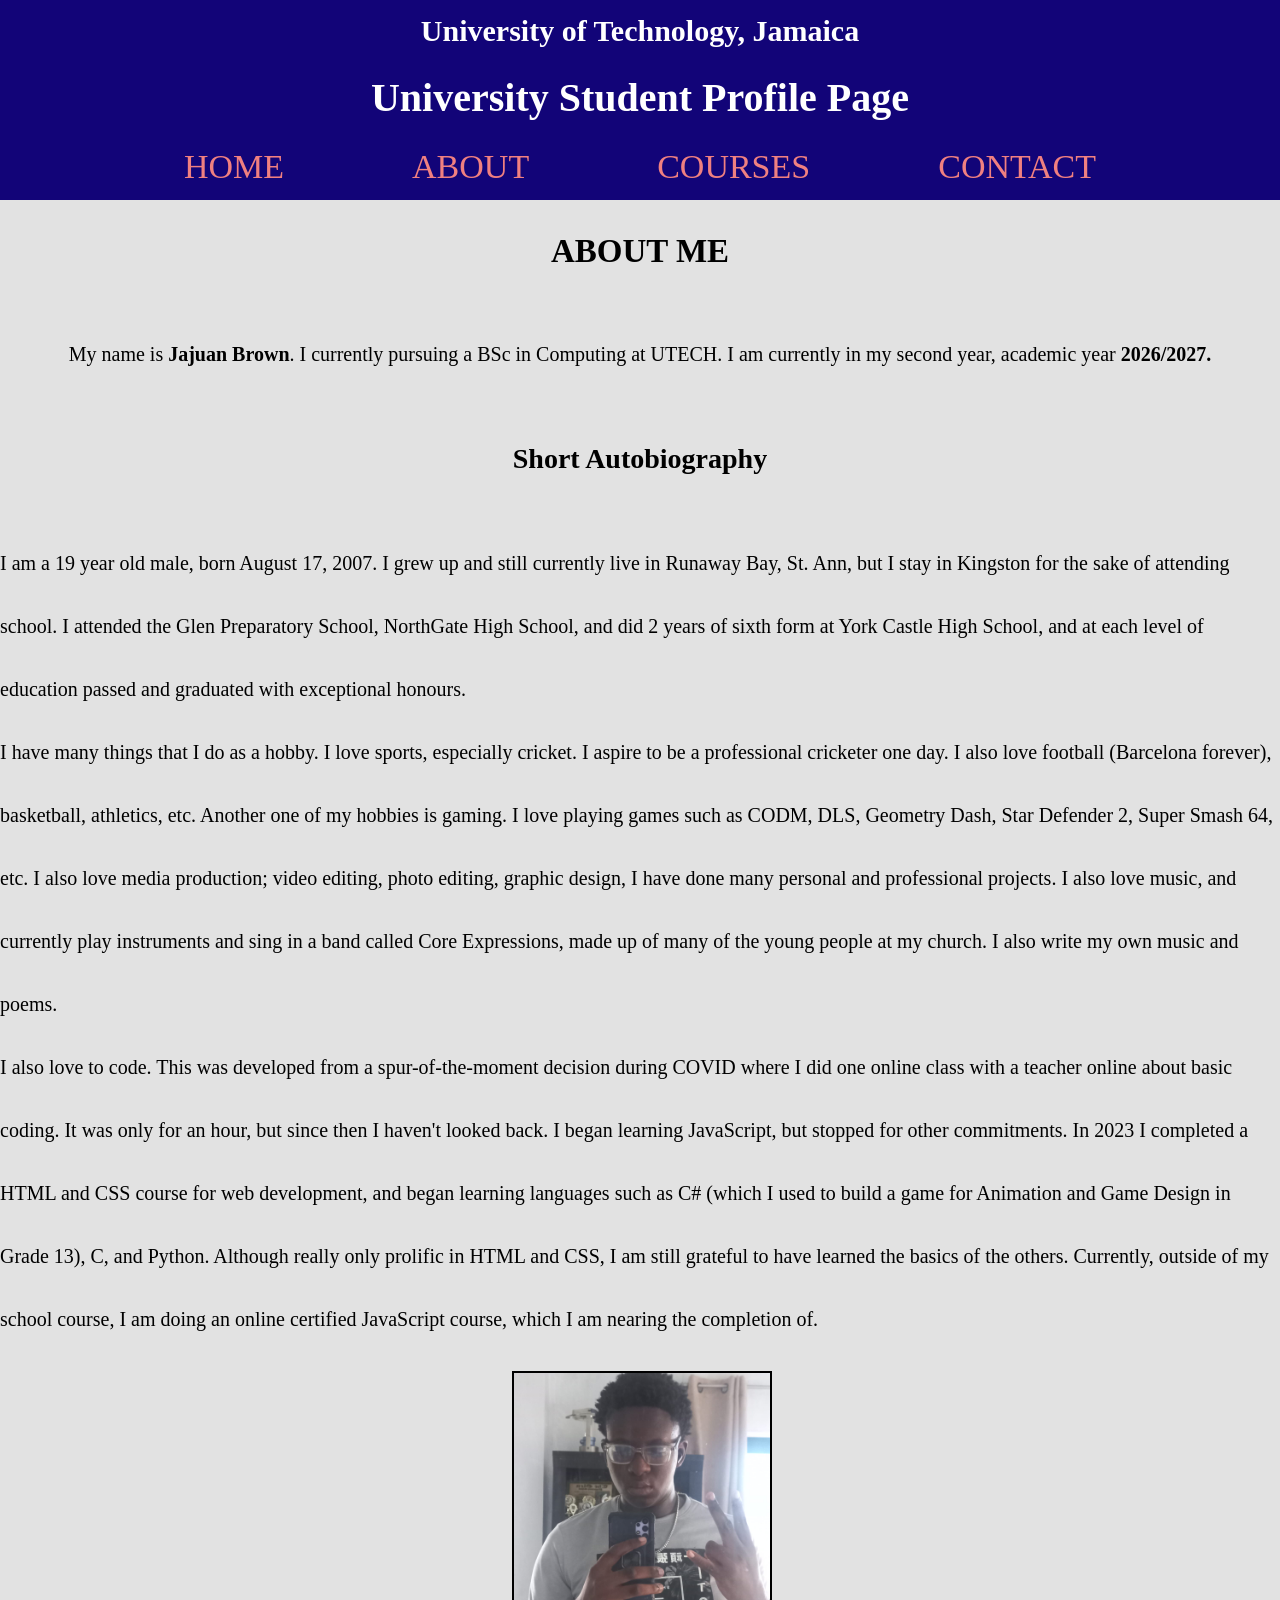
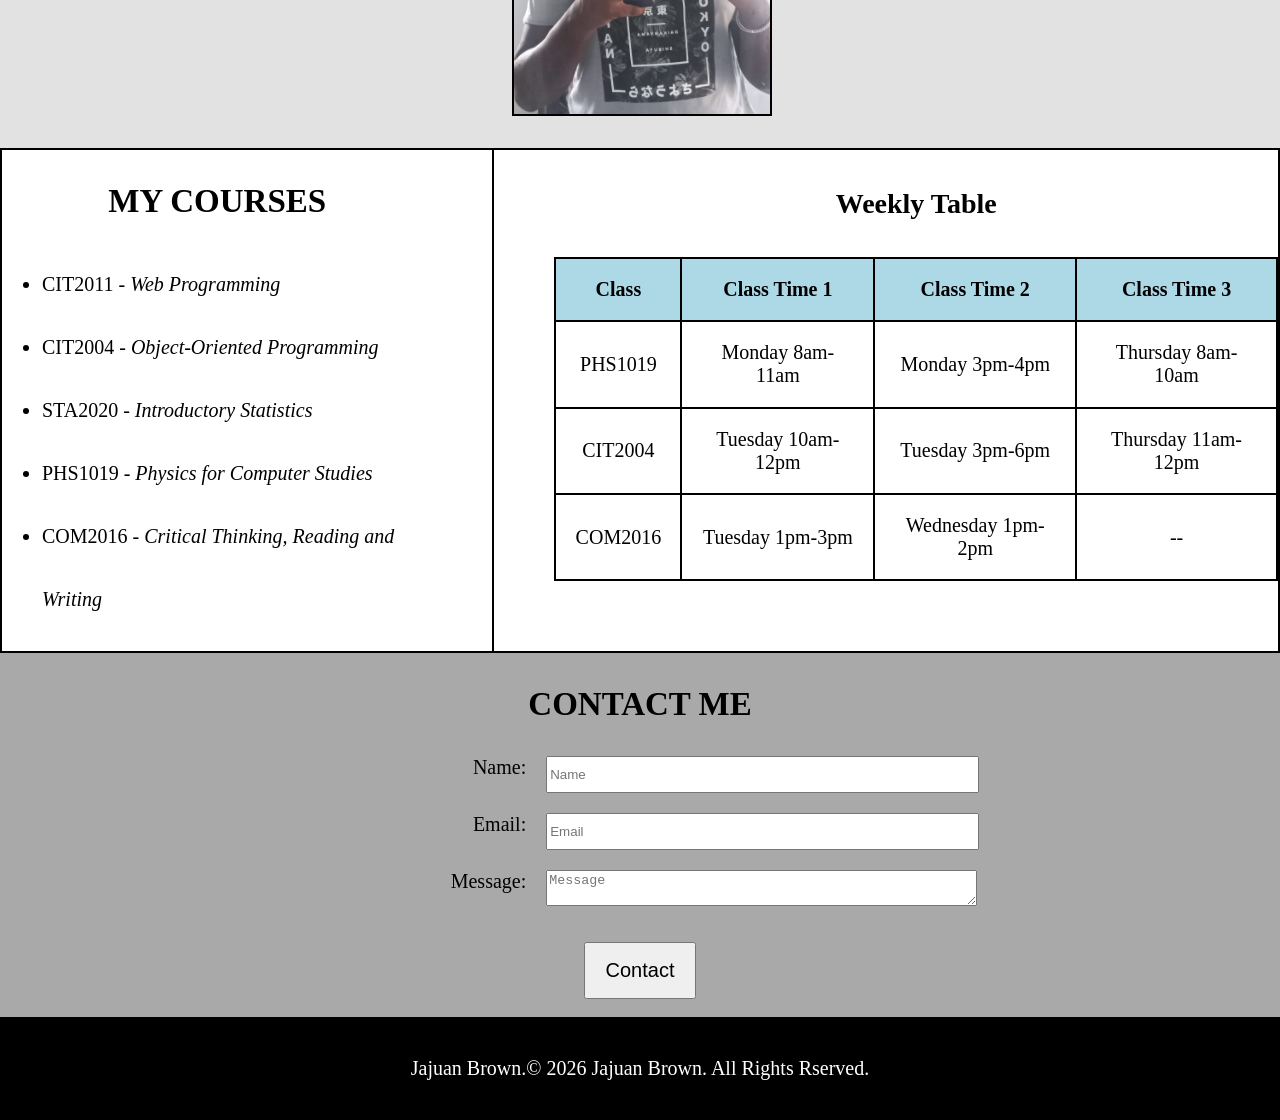
<file: index.html>
<!DOCTYPE html>
<html lang="en">

<head>
  <meta charset="UTF-8">
  <meta name="viewport" content="width=device-width, initial-scale=1.0">
  <meta name="author" content="Jajuan Brown (2504721)">
  <meta name="google-site-verification" content="mjZtYofzODKcXj1G_aPRuhQBJbGa9pazpII4xy01jSo" />
  <link rel="stylesheet" href="labactivity1.css">
</head>

<!--Jajuan Brown (2504721)
This was made entirely by me, no AI Generated Code was used. Anything I was unfamiliar with (mainly just the forms and tables) I researched and wrote the code myself.
-->
<body>
  <header>
    <h2>University of Technology, Jamaica</h2>
    <h1>University Student Profile Page</h1>

    <!--Navigation Bar-->
    <nav>
      <a class="header-dec" href="#Home">Home</a>
      <a class="header-dec" href="#About">About</a>
      <a class="header-dec" href="#Courses">Courses</a>
      <a class="header-dec" href="#Contact">Contact</a>
    </nav>
  </header>
  <main>

    <!--Home-->
    <section id="Home">

    </section>

    <!--About-->
    <section id="About">
      <h3>About Me</h3>
      <p>My name is <span>Jajuan Brown</span>. I currently pursuing a BSc in Computing at UTECH. I am currently in my
        second year, academic year <span>2026/2027.</span> </p>

      <h4>
        Short Autobiography
      </h4>
      <p>
        I am a 19 year old male, born August 17, 2007. I grew up and still currently live in Runaway Bay, St. Ann, but I stay in Kingston for the sake of attending school. I attended the Glen Preparatory School, NorthGate High School, and did 2 years of sixth form at York Castle High School, and at each level of education passed and graduated with exceptional honours.
        <br>
        I have many things that I do as a hobby. I love sports, especially cricket. I aspire to be a professional cricketer one day. I also love football (Barcelona forever), basketball, athletics, etc. Another one of my hobbies is gaming. I love playing games such as CODM, DLS, Geometry Dash, Star Defender 2, Super Smash 64, etc. I also love media production; video editing, photo editing, graphic design, I have done many personal and professional projects. I also love music, and currently play instruments and sing in a band called Core Expressions, made up of many of the young people at my church. I also write my own music and poems.
        <br>
        I also love to code. This was developed from a spur-of-the-moment decision during COVID where I did one online class with a teacher online about basic coding. It was only for an hour, but since then I haven't looked back. I began learning JavaScript, but stopped for other commitments. In 2023 I completed a HTML and CSS course for web development, and began learning languages such as C# (which I used to build a game for Animation and Game Design in Grade 13), C, and Python. Although really only prolific in HTML and CSS, I am still grateful to have learned the basics of the others. Currently, outside of my school course, I am doing an online certified JavaScript course, which I am nearing the completion of.
      </p>

      <div id="img-container">
        <img src="WhatsApp Image 2025-07-07 at 2.11.16 PM (1).jpeg">
      </div>

    </section>

    <!--Courses List-->
    <section id="Courses">
      <div class="courses-list">
        <h3>My Courses</h3>
        <ul>
          <li>CIT2011 - <i>Web Programming</i></li>
          <li>CIT2004 - <i>Object-Oriented Programming</i></li>
          <li>STA2020 - <i>Introductory Statistics</i></li>
          <li>PHS1019 - <i>Physics for Computer Studies</i></li>
          <li>COM2016 - <i>Critical Thinking, Reading and Writing</i></li>
        </ul>

      </div>


      <!--Table Stuff-->
      <div id="courses-table">
        <h4>Weekly Table</h4>
        <table bgcolor="black" align="center">
          <tr bgcolor="lightblue" align="center">
            <th>Class</th>
            <th>Class Time 1</th>
            <th>Class Time 2</th>
            <th>Class Time 3</th>
          </tr>

          <tr bgcolor="white" align="center">
            <td>PHS1019</td>
            <td>Monday 8am-11am</td>
            <td>Monday 3pm-4pm</td>
            <td>Thursday 8am-10am</td>
          </tr>

          <tr bgcolor="white" align="center">
            <td>CIT2004</td>
            <td>Tuesday 10am-12pm</td>
            <td>Tuesday 3pm-6pm</td>
            <td>Thursday 11am-12pm</td>
          </tr>

          <tr bgcolor="white" align="center">
            <td>COM2016</td>
            <td>Tuesday 1pm-3pm</td>
            <td>Wednesday 1pm-2pm</td>
            <td>--</td>
          </tr>
        </table>
      </div>

    </section>

    <!--Contact Section-->
    <section id="Contact">
      <h3>Contact Me</h3>
      <div id="form-container">
        <form id="contact-form">
          <label for="name">Name: </label>
          <input type="text" id="name" name="name" placeholder="Name">



          <label for="email">Email: </label>
          <input type="email" id="email" name="email" placeholder="Email">



          <label for="msg">Message: </label>
          <textarea id="msg" name="msg" placeholder="Message"></textarea>

        </form>

        <input type="submit" value="Contact" form="contact-form">
      </div>


    </section>

  </main>
  <footer>
    <p>Jajuan Brown.</p>
    <p>&copy; 2026 Jajuan Brown. All Rights Rserved.</p>
  </footer>
</body>

</html>
</file>
<file: labactivity1.css>
/*General Element Tags*/
html {
  font-size: 20px;
  scroll-behavior: smooth;
}

body {
  margin: 0;
  padding: 0;
}

p,
li {
  font-size: clamp(0.5rem, 2vw + 0.5rem, 1rem);
  line-height: 7vh;
}

header {
  text-align: center;
  background-color: rgb(18, 4, 120);
  color: white;
  padding: 1.5vh;
}

header h2 {
  margin-top: 0;
}

main {
  display: flex;
  flex-direction: column;
}

nav {
  display: flex;
  gap: 10vw;
  justify-content: center;
  flex-wrap: wrap;
  padding: 4wv;
}

span {
  font-weight: bold;
}

h3 {
  font-size: clamp(1rem, 2vh + 15px, 3rem);
  text-align: center;
  text-transform: uppercase;
}

h4 {
  text-align: center;
  font-size: clamp(.55rem, 2vh + 10px, 2.5rem);
}

/*Header Stuff*/
.header-dec {
  font-size: clamp(1.5rem, 2vh + 16px, 2rem);
  color: lightcoral;
  text-decoration: none;
  text-transform: uppercase;
}

.header-dec:hover {
  color: rgb(243, 181, 181);

  transition: 0.5s ease;
}

#img-container {
  width: 20vw;
}

img {
  width: inherit;
  border: 2px solid black;
}



/*About*/

#About {
  width: 100%;
  display: flex;
  flex-direction: column;
  align-items: center;
  background-color: rgb(226, 226, 226);
  padding-bottom: 3vh;
}

/*Table Stuff*/
th,
td {
  padding: 1.5vw;
}

/*Form and Grid*/

#Contact {
  display: flex;
  flex-direction: column;
  align-items: center;
  background-color: darkgray;
  padding-bottom: 2vh;
}

#form-container {
  display: flex;
  flex-direction: column;
  align-items: center;
}

form {
  display: grid;
  width: 80%;
}

/*Input Constants*/
input {
  padding-top: 1vh;
  padding-bottom: 1vh;
}

input[type="submit"] {
  cursor: pointer;
}

/*Footer*/
footer {
  background-color: black;
  color: white;
  display: flex;
  justify-content: center;
}

@media (max-width: 600px) {

  p,
  li {
    padding-right: 2vw;
    padding-left: 2vw;
  }

  form {
    grid-template-columns: 1fr 1fr;
    gap: .35rem;
  }

  form label {
    text-align: left;
  }

  form input {
    justify-self: start;
    width: 100%;
  }

  input[type="submit"] {
    margin-top: 4vh;
    font-size: 15px;
    padding: 15px;
  }

}

@media (min-width:601px) and (max-width: 667px) {

  p,
  li {
    padding-right: 2vw;
    padding-left: 2vw;
  }
}

@media (min-width: 601px) and (max-width: 667px) {
  form {
    grid-template-columns: 1fr 1fr;
    gap: .35rem;
  }

  form label {
    text-align: center;
  }

  form input {
    justify-self: start;
    width: 150%;
  }

  form textarea {
    justify-self: start;
    width: 150%;
  }

  input[type="submit"] {
    margin-top: 4vh;
    font-size: 15px;
    padding: 15px;
  }
}

@media (min-width: 668px) and (max-width: 699px) {
  form {
    grid-template-columns: 1fr 3fr;
    gap: 1rem;
  }

  form label {
    text-align: center;
  }

  form input {
    justify-self: start;
    width: 150%;
  }

  form textarea {
    justify-self: start;
    width: 100%;
  }

  input[type="submit"] {
    font-size: 1rem;
    margin-top: 4vh;
    padding: 15px 20px;
  }
}

@media (min-width: 700px) and (max-width: 999px) {
  form {
    grid-template-columns: 1fr 5fr;
    gap: 1rem;
  }

  form label {
    text-align: center;
  }

  form input {
    justify-self: start;
    width: 100%;
  }

  form textarea {
    justify-self: start;
    width: 100%;
  }

  input[type="submit"] {
    font-size: 1rem;
    margin-top: 4vh;
    padding: 15px 20px;
  }

  #Courses {
    display: flex;
    flex-direction: column;
    margin: 3vh;
    border: 2px solid black;
  }

  #courses-table {
    border-top: 2px solid black;
    padding-bottom: 5vh;
    display: flex;
    flex-direction: column;
    align-items: center;
  }

  table {
    margin: 1vh;
  }
}

/*Responsive Design Things*/
@media(min-width: 1000px) {
  form {
    grid-template-columns: 1fr 5fr;
    gap: 1rem;
  }

  form label {
    text-align: right;
  }

  form input {
    justify-self: start;
    width: 150%;
  }

  form textarea {
    justify-self: start;
    width: 150%;
  }

  input[type="submit"] {
    font-size: 1rem;
    margin-top: 4vh;
    padding: 15px 20px;
  }

  #Courses {
    display: flex;
    justify-content: center;
    gap: 3rem;
    border: 2px solid black;
  }

  #courses-table {
    border-left: 2px solid black;
    padding-left: 3rem;
    padding-bottom: 5vh;
  }
}
</file>
